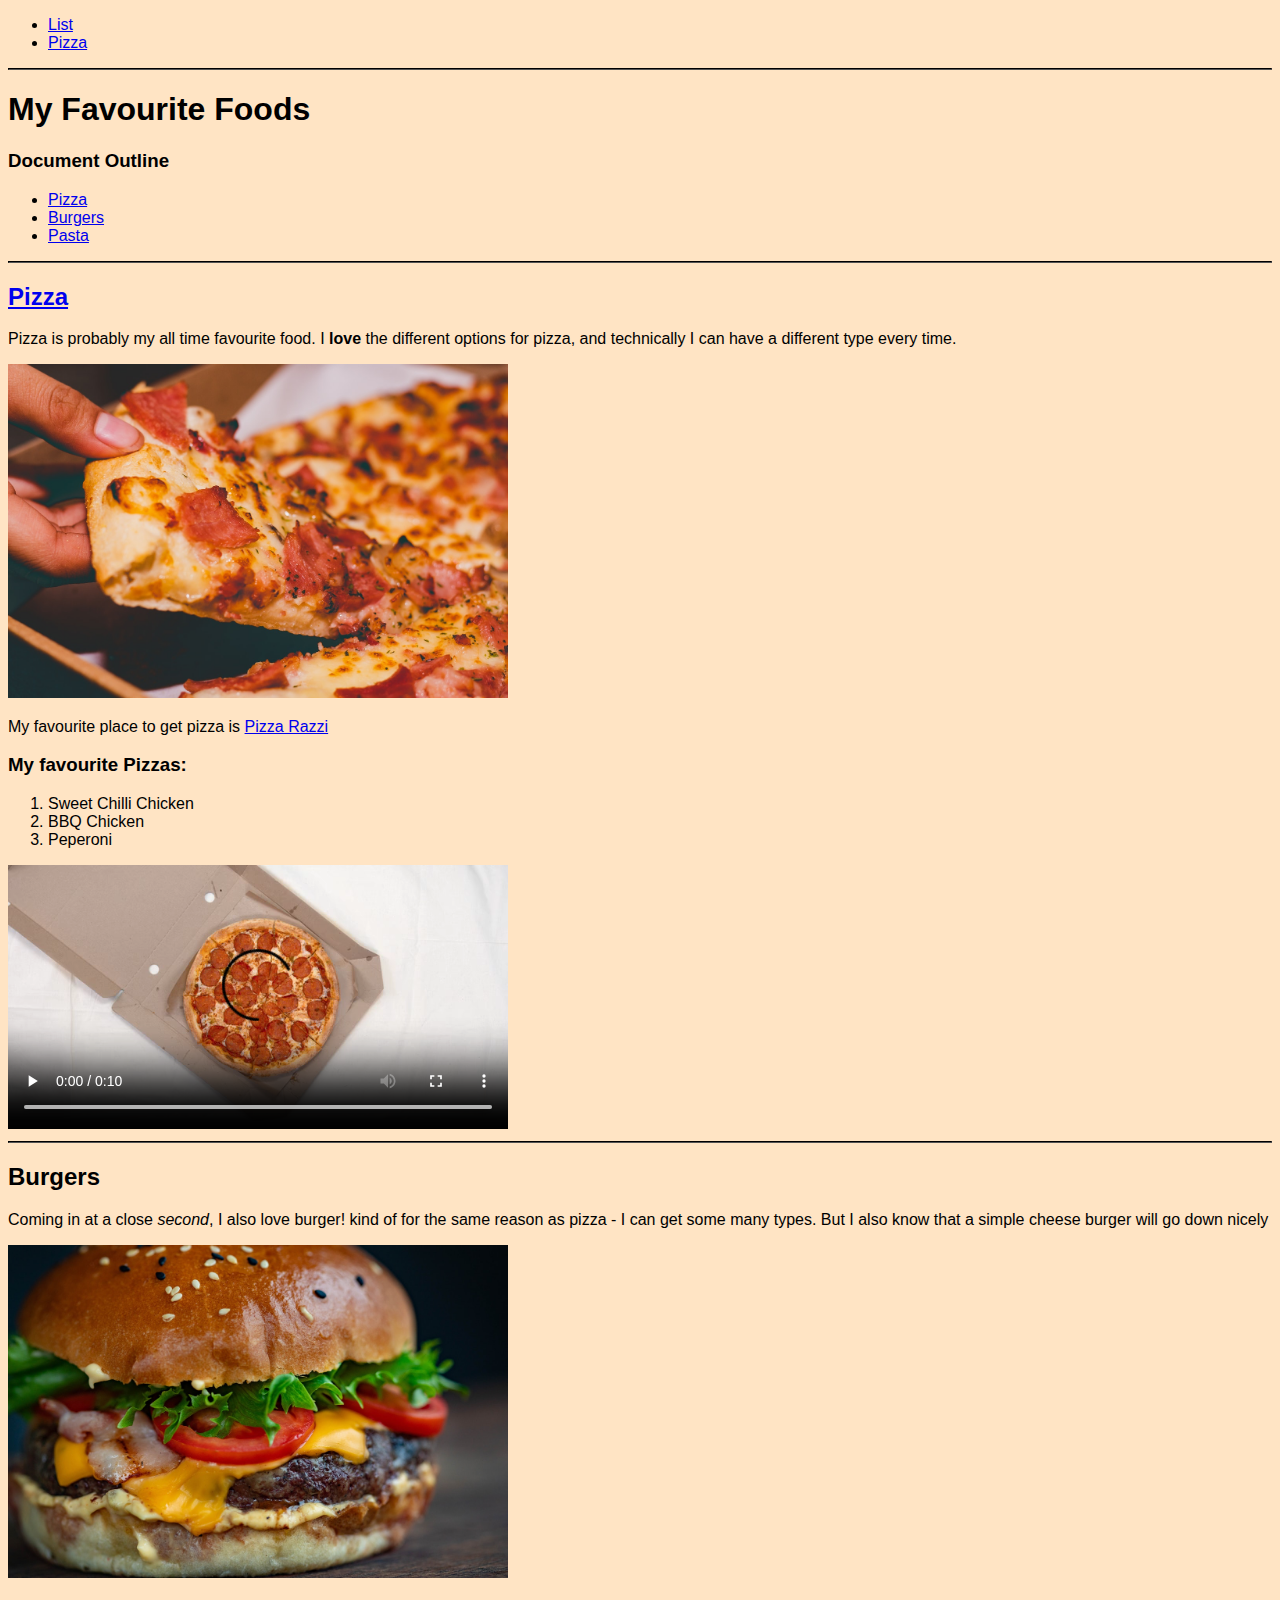
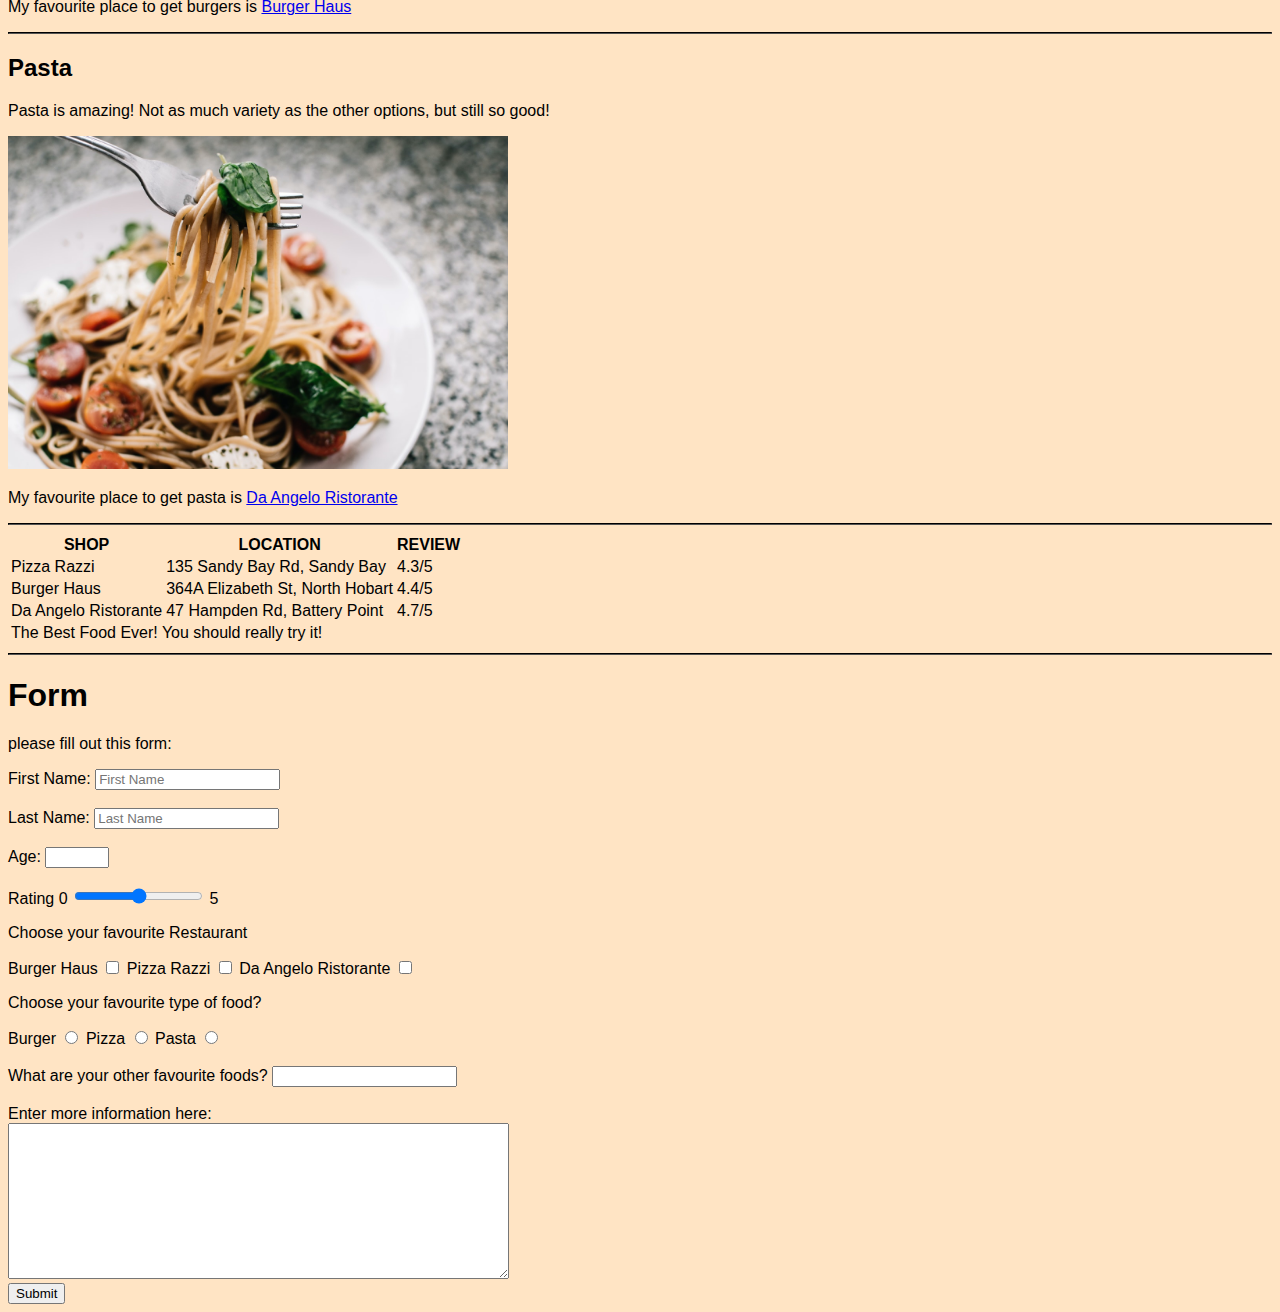
<file: index.html>
<!DOCTYPE html>
<head>
    <title>Favoutie Foods | List</title>
    <link href="stylesheet.css" rel="stylesheet">
</head>

<body>
    
    <!--Navigator-->
    <nav>
        <div id="navigator">
            <ul>
                <li><a href="./index.html">List<a></li>
                <li><a href="./pizza.html">Pizza</a></li>
            </ul>
        </nav>
    <hr>

    <!--Intro--> 
    <div>
        <h1>My Favourite Foods</h1>
        <h3>Document Outline</h3>
        <ul>
            <li><a href="#pizza">Pizza</a></li>
            <li><a href="#burgers">Burgers</a></li>
            <li><a href="#pasta">Pasta</a></li>
        </ul>
    </div>
    <hr>
    
    <!--Pizza-->
    <div id="pizza">
        <a href="./pizza.html"><h2>Pizza</h2></a>
        <p>Pizza is probably my all time favourite food. I <strong>love</strong> the different options for pizza, and technically I can have a different type every time.</p>
        <img src="./images/img_pizza.jpg" class='image' alt="Image of Pizza">
        <p>My favourite place to get pizza is <a href="https://www.pizzarazzi.com.au/"  target="_blank">Pizza Razzi</a></p>
        <h3>My favourite Pizzas:</h3>
        <ol>
            <li>Sweet Chilli Chicken</li>
            <li>BBQ Chicken</li>
            <li>Peperoni</li>
        </ol>
        <video src="./videos/vid_pizza.mp4" width="500" controls="">Video Not Supported</video>
    </div>
    <hr>
    
    <!--Burgers-->
    <div id="burgers">
        <h2>Burgers</h2>
        <p>Coming in at a close <em>second</em>, I also love burger! kind of for the same reason as pizza - I can get some many types. But I also know that a simple cheese burger will go down nicely</p>
        <img src="./images/img_burger.jpg" width="500" alt="Image of a Burger">
        <p>My favourite place to get burgers is <a href="https://theburgerhaus.com.au/" target="_blank">Burger Haus</a></p>
    </div>
    <hr>
    
    <!--Pasta-->
    <div id="pasta">
        <h2>Pasta</h2>
        <p>Pasta is amazing! Not as much variety as the other options, but still so good!</p>
        <img src="./images/img_pasta.jpg" width="500" alt="Image of Pasta">
        <p>My favourite place to get pasta is <a href="https://daangelo.com/ristorante/" target="_blank">Da Angelo Ristorante</a></p>
    </div>
    <hr>

    <table>
        <thead>
            <tr>
                <th>SHOP</th>
                <th>LOCATION</th>
                <th>REVIEW</th>
            </tr>
        </thead>
        <tbody>
            <tr>
                <td>Pizza Razzi</td>
                <td>135 Sandy Bay Rd, Sandy Bay</td>
                <td>4.3/5</td>
            </tr>
            <tr>
                <td>Burger Haus</td>
                <td>364A Elizabeth St, North Hobart</td>
                <td>4.4/5</td>
            </tr>
            <tr>
                <td>Da Angelo Ristorante</td>
                <td>47 Hampden Rd, Battery Point</td>
                <td>4.7/5</td>
            </tr>
            <tr>
                <td colspan="3">The Best Food Ever! You should really try it!</td>
            </tr>
        </tbody>
    </table>
    <hr>
    
    <!--From-->
    <h1>Form</h1>
    <p>please fill out this form:</p>
    <form>
        <label for="first-name">First Name: </label>
        <input type="text" id="first-name" name="first-name" placeholder="First Name" min="8" maxlength="25" pattern="[a-zA-Z0-9]+" required>
        <br>
        <br>
        <label for="last-name">Last Name: </label>
        <input type="text" id="last-name" name="last-name" placeholder="Last Name" required>
        <br>
        <br>
        <label for="age">Age: </label>
        <input type="number" id="age" name="age" min="8" max="110">
        <br>
        <br>
        
        <label for="rating">Rating</label>
        <span>0</span>
        <input type="range" id="rating" name="rating" min="0" max="5" step="0.5">
        <span>5</span>
        
        <p>Choose your favourite Restaurant</p>
        <label for="burger-haus">Burger Haus</label>
        <input type="checkbox" name="restaurants" id="burger-haus">
        <label for="pizza-razzi">Pizza Razzi</label>
        <input type="checkbox" name="restaurants" id="pizza-razzi">
        <label for="da-angelo">Da Angelo Ristorante</label>
        <input type="checkbox" name="restaurants" id="da-angelo">
        
        <p>Choose your favourite type of food?</p>
        <label for="food-burger">Burger</label>
        <input type="radio" name="fav-food" id="food-burger">
        <label for="food-pizza">Pizza</label>
        <input type="radio" name="fav-food" id="food-pizza">
        <label for="food-pasta">Pasta</label>
        <input type="radio" name="fav-food" id="food-pasta">
        <br>
        <br>

        <label for="other-food">What are your other favourite foods?</label>
        <input type="text" list="other-food" name="other-food">
        <datalist id="other-food">
            <option value="burger">
            <option value="pasta">
            <option value="pizza">
            <option value="indian">
            <option value="chinese">
        </datalist>
        <br>
        <br>
        <label for="more-info">Enter more information here:</label>
        <br>
        <textarea name="more-info" id="more-info" cols="60" rows="10"></textarea>
        <br>
        <input type="submit" value="Submit">
    </form>

</body>
</file>
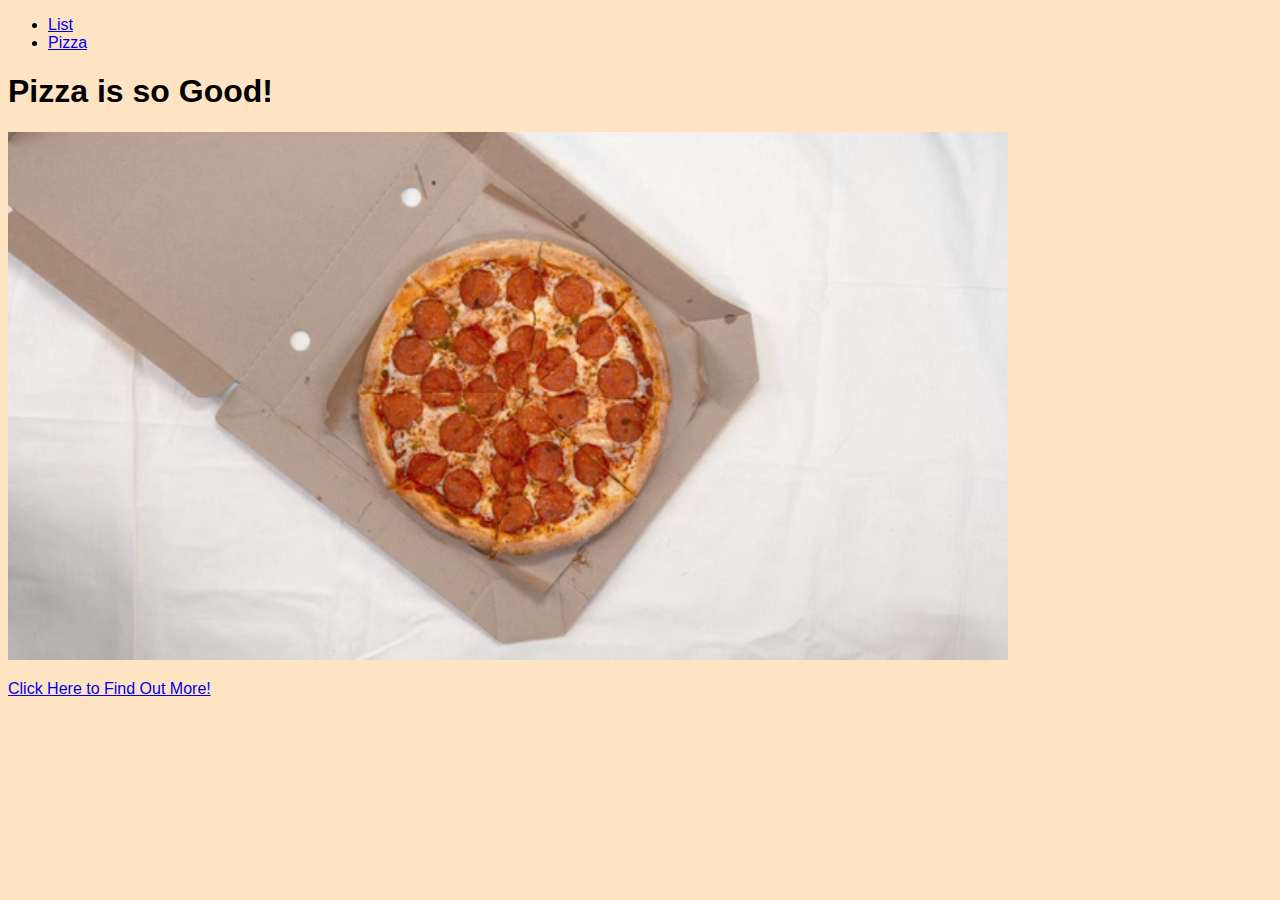
<file: pizza.html>
<!DOCTYPE html>
<head>
    <title>Favourite Foods | Pizza</title>
    <link rel="stylesheet" href="stylesheet.css">
</head>
<body>
    <div id="navigator">
        <ul>
            <li><a href="./index.html">List</a></li>
            <li><a href="./pizza.html">Pizza</a></li>
        </ul>
    </div>

    <h1>Pizza is so Good!</h1>
    <video src="./videos/vid_pizza.mp4" width="1000" autoplay loop>Video Not Supported</video>
    <a href="https://en.wikipedia.org/wiki/Pizza"><p>Click Here to Find Out More!</p></a>
</body>
</html>
</file>
<file: stylesheet.css>
body {
    background-color: bisque;
    font-family:'Gill Sans', 'Gill Sans MT', Calibri, 'Trebuchet MS', sans-serif
}

hr {
    border-color: black;
    border-width: 1px;
    
}

.image {

    width: 500px;

}

img {
    align-content: center;
}
</file>
